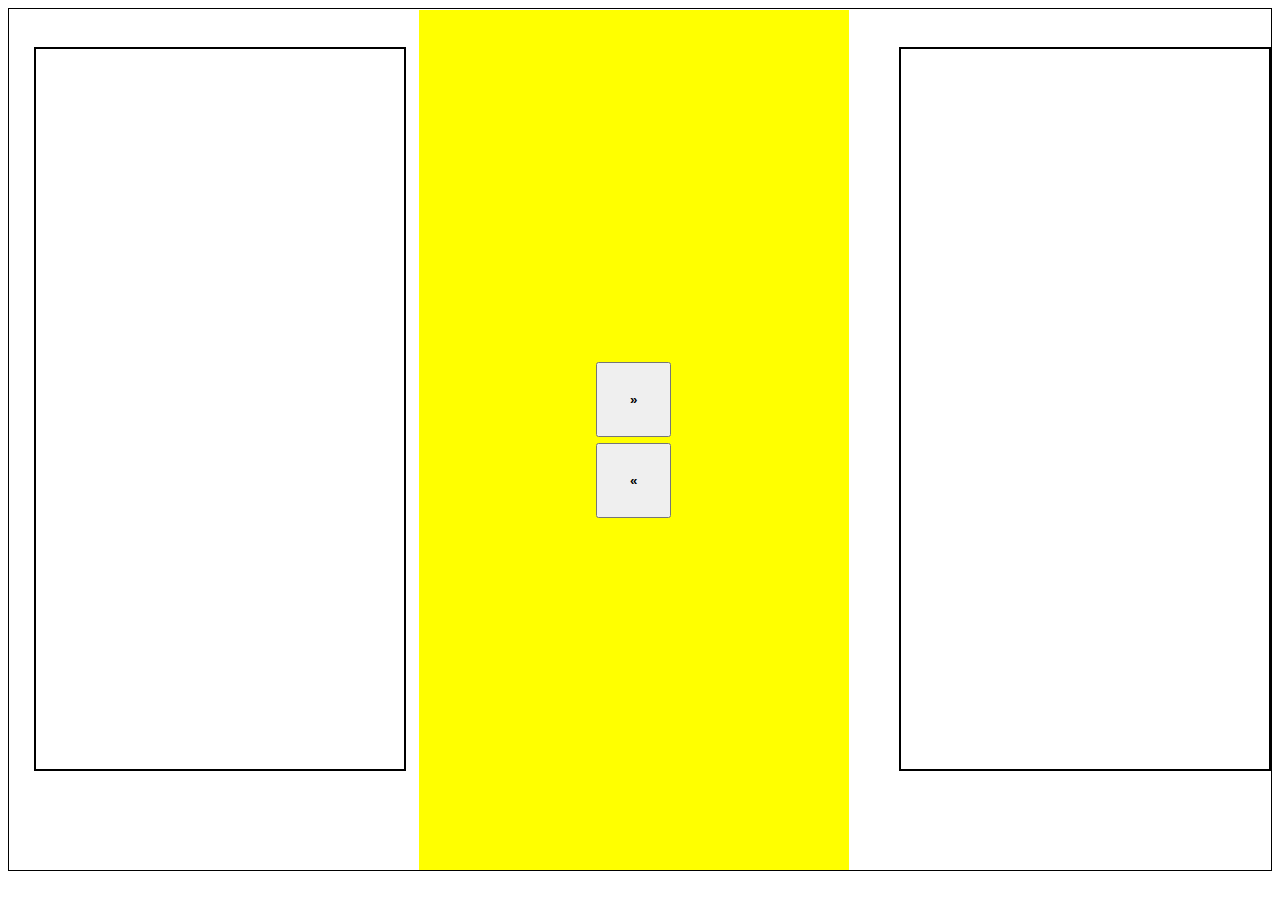
<file: TP2/index.html>
<!DOCTYPE html>
<html lang="en">
<head>
    <meta charset="UTF-8">
    <meta http-equiv="X-UA-Compatible" content="IE=edge">
    <meta name="viewport" content="width=device-width, initial-scale=1.0">
    <title>Document</title>
    <link rel="stylesheet" href="style.css">
</head>
<body>
    <div class="container">
            <div class="left" id="e">
               <!--  <p class="para">Mon troisième</p>
            <p class="para">Mon quatrième</p>
            <p class="para">Mon premier</p>
            <p class="para">Mon deuxième</p> -->
        </div>
        <div class="middle" id="c">
            <button class="aller" id="z">&#xbb</button>
            <button class="aller" id="o">&#xab</button>
        </div>
        <div class="right" id="t"></div>
    </div>
   <script src="script.js"></script>
</body>
</html>
</file>
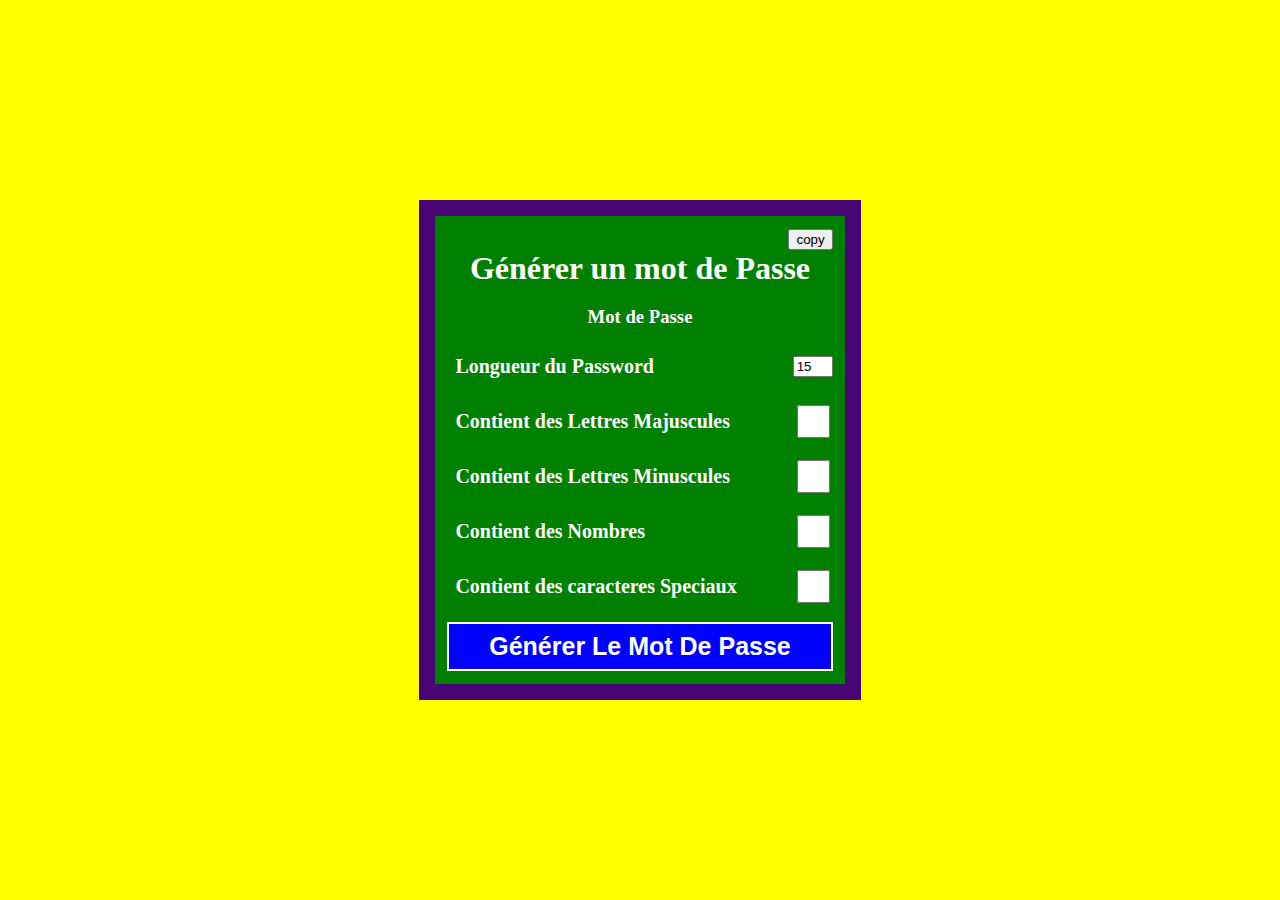
<file: TP3/index.html>
<!DOCTYPE html>
<html lang="fr">
    <head>
        <meta charset="UTF-8">
        <title>Générateur de mot de Passe</title>
        <link rel="stylesheet" href="style.css">
     </head>
    <body>
         <div class="container">
                <button class="copy">copy</button>
                <h1 class="generer" >Générer un mot de Passe</h1>
                <h3 class=".pass"> Mot de Passe</h3>
         <form class="form">
                    <label for="lmdp"> Longueur du Password</label>
            <div class="Longueur">
                <input  class="input" 
                type="number" min="1" max="15" value="15"  id="lmdp">
            </div>
                <label for="clM">Contient des Lettres Majuscules</label>
                <input type="checkbox" name="" id="clM">
                    
                <label for="clm"> Contient des Lettres Minuscules</label>
                    <input type="checkbox" name="" id="clm">

                <label for="cn"> Contient des Nombres</label>
                    <input type="checkbox" id="number">

                <label for="cs">Contient des caracteres Speciaux</label>
                    <input type="checkbox" name="" id="cs">

                    <button type="submit" class="btn">Générer Le Mot De Passe</button>
        </form>
             </div>
              <script src="script.js"></script>
    </body>
</html>
</file>
<file: TP2/style.css>
.container{
    border: 1px solid black;
    display: flex;
}

.left{
    border: 2px solid ;
    width: 400px;
    height: 80vh;
    margin-top: 3%;
    margin-left: 2%;
}

.left .para{
    font-size: 1.5rem;
    font-weight: bolder;
    width: 220px;
    cursor: pointer;
}

.middle{
    background-color: yellow;
    margin-right: 2%;
    margin-left: 1%;
    margin-top: 1px;
    padding: 70px;
    height: 80vh;
    width: 25%;
    display: flex;
    flex-direction: column;
    justify-content: center;
    align-items: center;

}


.aller{
    width: 75px;
    height: 75px;
    font-weight: bolder;
    cursor: pointer;
    margin: 0.2rem 0;
    display: flex;
    justify-content: center;
    align-items: center;
    text-align: center;
}

/*
.aller:hover{
    background-color: blue;
    color: white;
} */

.right{
    border: 2px solid ;
    width: 400px;
    height: 80vh;
    margin-top: 3%;
    margin-left: 2%;
}


.active{
 background-color: blue; 
}
</file>
<file: TP3/style.css>
body{
    background-color: yellow; /* rgb(190, 111, 111); */
    margin: 0;
    padding: 0;
    box-sizing: 0;
    color: white;
    display: flex;
    justify-content: center; 
    align-items: center;
    min-height: 100vh;
    font-family: Georgia, 'Times New Roman', Times, serif;

} 
.container{
    background-color: green; /* #1c0258c2; */
    padding: 0.8rem;
    border:  1em solid  rgb(72, 4, 117);
    display: flex;
    justify-content: center;
    align-items: center;
    flex-direction: column;

}
.copy{
    align-self:flex-end;
}
.form{
    display: grid;
    grid-template-columns: auto auto;
    row-gap: 1rem;
    column-gap: 3rem;
}

.generer{
    margin: 0;
    text-align: center;
}
label{
    font-weight: bolder;
    font-size: 20px;
    padding: 0.5rem;
}

.Longueur{
    display: flex;
    align-items: center;
}
.input{
    width: 2rem;
}
.mdp{
    background-color: rgb(72, 4, 117);
    color: white;
    padding: 1.7rem;
    border:2px solid purple;
    height:2rem;
    width: 300px;
    display:flex;
    justify-content:center;
    align-items: center;
    word-break:break-all;
    font-size: 50px;
}
.btn{
    grid-column: span 2;
    background-color: blue; /* rgb(255, 217, 0); */
    color: white; /* purple; */
    padding: .5rem 1rem;
    font-weight: bold;
    cursor: pointer;
    border: 2px solid;
    font-size: 25px;
}
.btn:hover {
    background-color: green;
}
</file>
